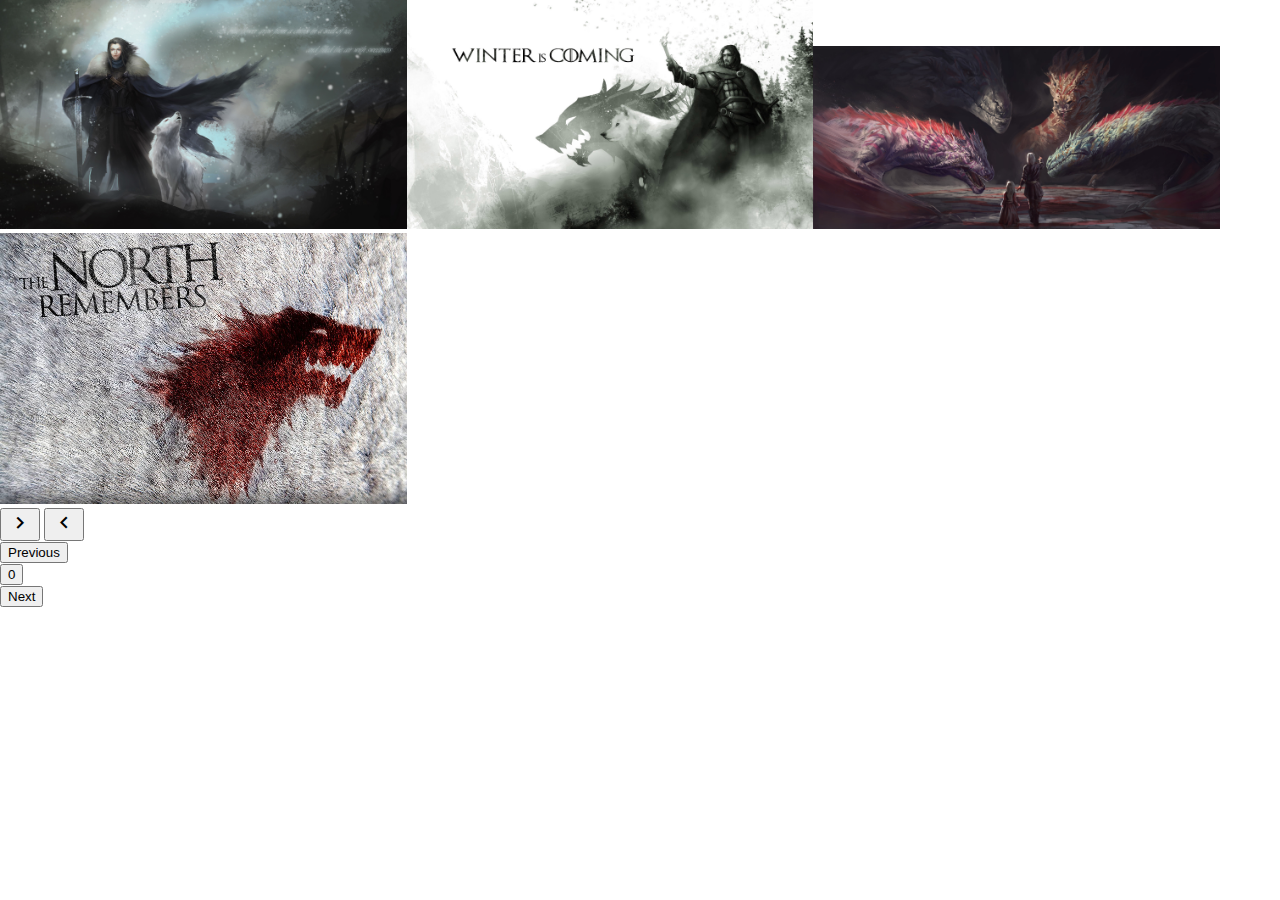
<file: basic.html>
<!doctype html>
<html>
<head>
	<title>Gallery</title>
	<link rel="shortcut icon" href="img/favicon.ico" type="image/x-icon">
	<link rel="icon" href="img/favicon.ico" type="image/x-icon">
	<link href="https://fonts.googleapis.com/css?family=PT+Sans" rel="stylesheet">
	<link href="https://fonts.googleapis.com/icon?family=Material+Icons" rel="stylesheet">
	<link rel="stylesheet" type="text/css" href="css/main.css">
</head>
<body>
	<div class="gallery">
		<div class="container"></div>
		<div class="overlay"></div>
		<div class="overlay overlay_controls">
			<button onclick="gallery.next()" ><i class="material-icons">&#xE315;</i></button>
			<button onclick="gallery.prev()" ><i class="material-icons">&#xE314;</i></button>
		</div>
		<div class="controls">
			<button onclick="gallery.prev()" >Previous</button>
			<div class="page_btns"></div>
			<button onclick="gallery.next()" >Next</button>
		</div>
		<div class="buffer"></div>
	</div>
	<script src="js/gallery.js"></script>
	<script>
		var data = [
			'img/01.jpg',
            'img/02.jpg',
            'img/03.jpg',
            'img/04.jpg',
		];
	    var gallery = new Gallery(data);
	    gallery.init();
	</script>
</body>
</html>
</file>
<file: css/main.css>
* {
    overflow: auto;
}
body {
    display: flex;
    align-items: center;
    justify-content: center;
	flex-direction: column;
    margin: 0;
    padding: 0;
    font-family: 'PT Sans', sans-serif;
}
.label {
    width: calc(100% - 4vw - 12px);
    margin: 2vw;
    padding-left: 12px;
    display: flex;
    flex-direction: column;
    align-items: flex-start;
    justify-content: flex-start;
}
</file>
